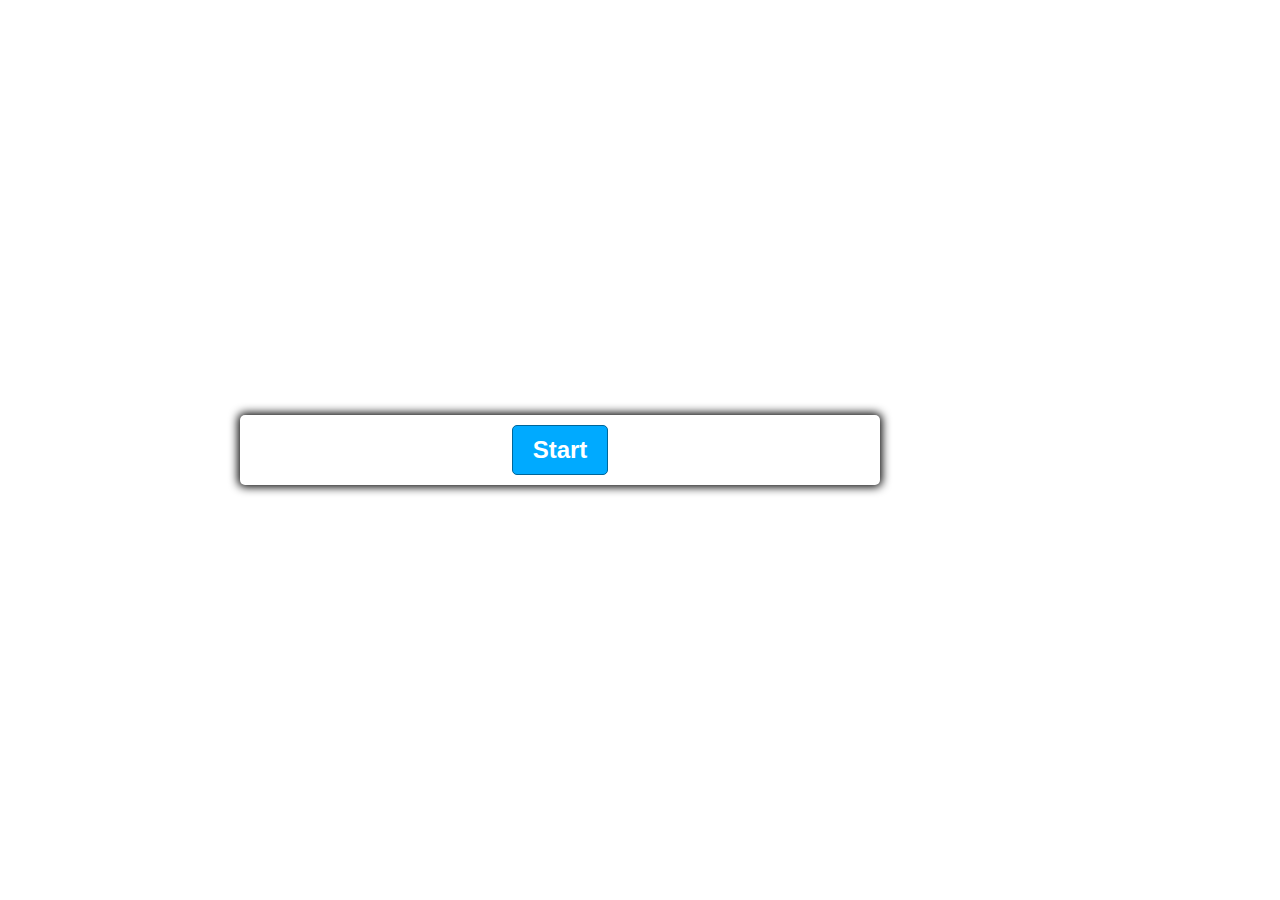
<file: index.html>
<!DOCTYPE html>
<html lang="en">

<head>
    <meta charset="UTF-8">
    <meta http-equiv="X-UA-Compatible" content="IE=edge">
    <meta name="viewport" content="width=device-width, initial-scale=1.0">
    <title>Document</title>
    <link rel="stylesheet" href="styles.css">
    <link rel="preconnect" href="https://fonts.googleapis.com">
    <link rel="preconnect" href="https://fonts.gstatic.com" crossorigin>
    <!-- <link href="https://cdn.jsdelivr.net/npm/bootstrap@5.2.0-beta1/dist/css/bootstrap.min.css" rel="stylesheet" integrity="sha384-0evHe/X+R7YkIZDRvuzKMRqM+OrBnVFBL6DOitfPri4tjfHxaWutUpFmBp4vmVor" crossorigin="anonymous"> -->
    <link href="https://fonts.googleapis.com/css2?family=Poppins:ital,wght@0,300;0,400;0,500;0,600;0,700;1,300;1,400;1,500;1,600;1,700&display=swap" rel="stylesheet">
</head>

<body>

    <div class="quiz">
        <!-- 
        <h1>We all deserve the exact kind of chocolate chip cookie we love. Select your preferred choices to get your perfect cookie recipe</h1> -->


        <div class="container-fluid">

            <div id="question-container" class="hide">
                <div id="question">Question</div>
                <div id="answer-buttons" class="btn-grid">
                    <button class="btn">Answer 1</button>
                    <button class="btn">Answer 2</button>
                    <button class="btn">Answer 3</button>
                    <button class="btn">Answer 4</button>
                    <button class="btn">Answer 5</button>
                </div>

            </div>
            <div class="controls">
                <button id="start-btn" class="start-btn btn">Start</button>
                <button id="next-btn" class="next-btn btn hide">Next</button>
                <button id="submit-btn" class="submit-btn btn hide">Get my recipe!</button>

            </div>
        </div>

    </div>









    <script src="app.js"></script>
    <script src="https://cdn.jsdelivr.net/npm/bootstrap@5.2.0-beta1/dist/js/bootstrap.bundle.min.js" integrity="sha384-pprn3073KE6tl6bjs2QrFaJGz5/SUsLqktiwsUTF55Jfv3qYSDhgCecCxMW52nD2" crossorigin="anonymous"></script>


</body>

</html>
</file>
<file: styles.css>
/* body {
    font-size: 1rem;
}

h1 {
    padding: 5%;
}


#main {
    margin: 0 2% 0 2%;
}


.category {
    border: 1px solid black;
    margin: 2%;
}

.category-name {
    font-weight: 700;
    font-size: 1.25rem;
    width: 100%;
}

.category-description {
    font-size: .75rem;
    font-weight: 500;
}

.category-button {
    border: none;
    margin: 10px;
}

.active-button {
    background-color: aqua;
} */

*,
*::before,
*::after {
    box-sizing: border-box;
}

:root {
    --hue-neutral: 200;
    --hue-wrong: 0;
    --hue-correct: 145;
}

body {
    /* --hue: var(--hue-neutral); */
    padding: 0;
    margin: 0;
    display: flex;
    width: 100vw;
    height: 100vh;
    justify-content: center;
    align-items: center;
    background-color: hsl(var(--hue), 100%, 20%);
}

body.correct {
    --hue: var(--hue-correct);
}

body.wrong {
    --hue: var(--hue-wrong);
}

.container-fluid {
    width: 800px;
    max-width: 80%;
    background-color: white;
    border-radius: 5px;
    padding: 10px;
    box-shadow: 0 0 10px 2px
}

.btn-grid {
    display: grid;
    grid-template-columns: repeat(2, auto);
    gap: 10px;
    margin: 20px 0;
}

.btn {
    --hue: var(--hue-neutral);
    border: 1px solid hsl(var(--hue), 100%, 30%);
    background-color: hsl(var(--hue), 100%, 50%);
    color: white;
    border-radius: 5px;
    padding: 5px 10px;
    outline: none;
}

.btn:hover {
    border-color: black;
}

.btn.correct {
    --hue: var(--hue-correct);
    color: black;
}

.btn.wrong {
    --hue: var(--hue-wrong);
}

.start-btn,
.next-btn {
    font-size: 1.5rem;
    font-weight: bold;
    padding: 10px 20px;
}

.controls {
    display: flex;
    justify-content: center;
    align-items: center;
}

.btn-area img {
    width: 100px;
    height: 100px;
}

.hide {
    display: none;
}
</file>
